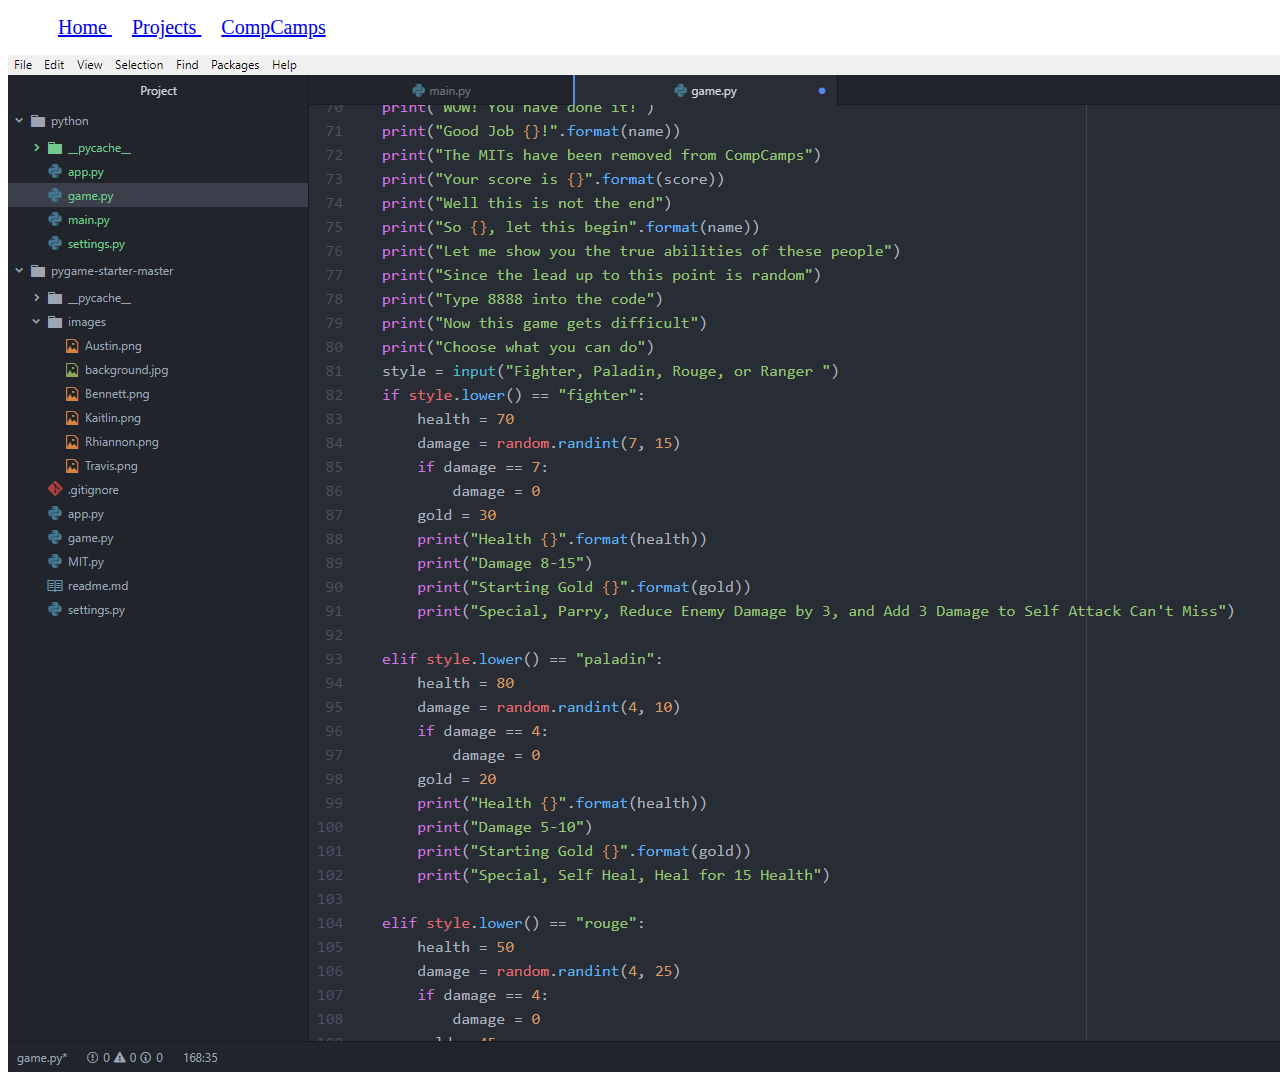
<file: project.html>
<!DOCTYPE html>
<html lang="en" dir="ltr">
  <head>
    <meta charset="utf-8">
    <title>Michael's CompCamps Website</title>
    <link rel="stylesheet"  href="css/styles.css"/>
  </head>
  <body>
    <div class="nav">
<ul>
<li> <a href="index.html"> Home </a></li>
<li> <a href="project.html" target="_blank"> Projects </a></li>
<li> <a href="https://compcamps.com" target="_blank"> CompCamps </a></li>
</ul>
    </div>
    <img src="images/pygame.png"/>
  </body>
</html>
</file>
<file: css/styles.css>
.centre{


text-align: center;
}

h1{
  color: blue;
}

h3{
  color: purple;
}

li{
  display: inline;
  padding: 10px;
  font-size: 20px;
}
</file>
